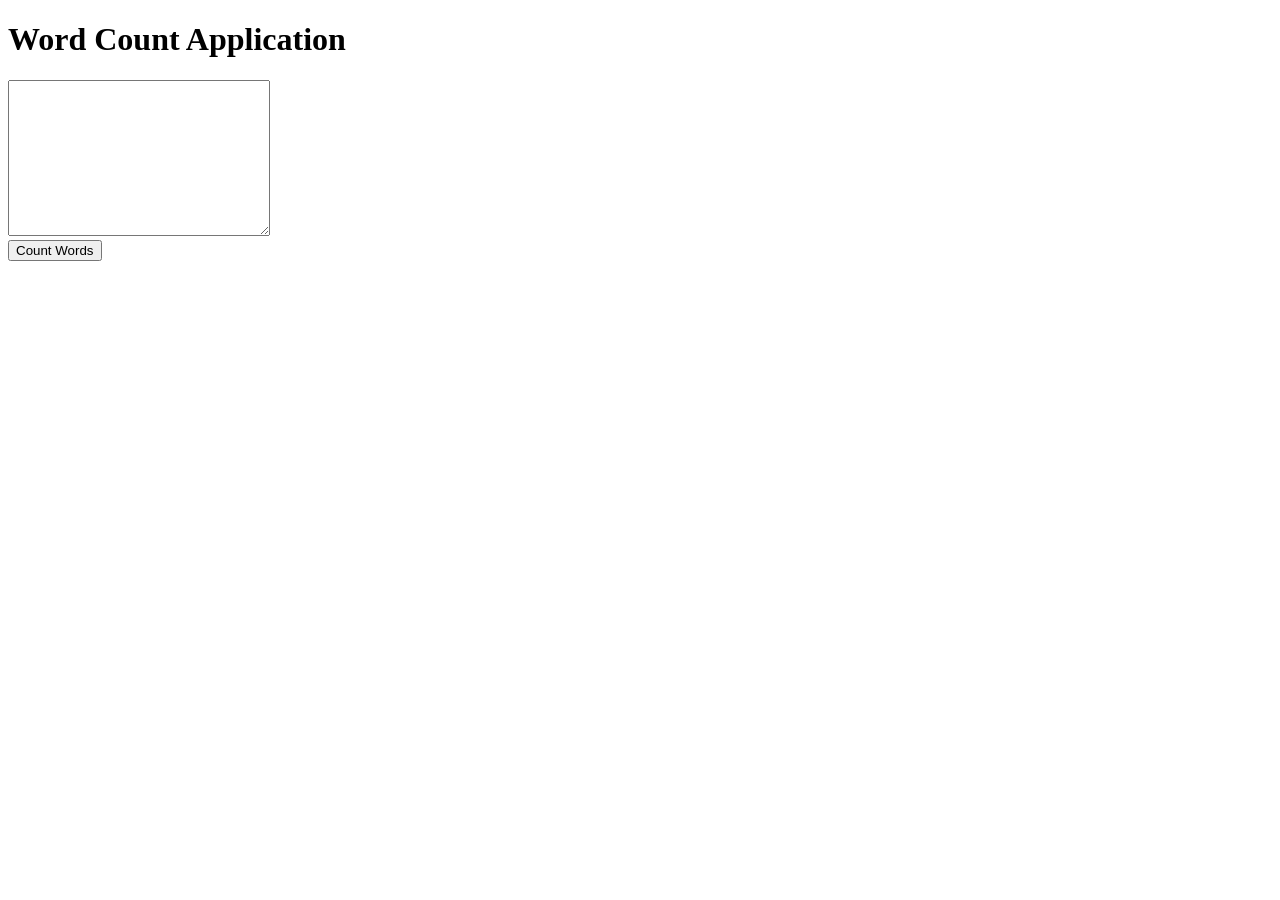
<file: templates/index.html>
<!DOCTYPE html>
<html>
<head>
    <title>Word Count</title>
</head>
<body>
    <h1>Word Count Application</h1>
    <form action="/wordcount" method="post">
        <textarea name="text" rows="10" cols="30"></textarea><br>
        <input type="submit" value="Count Words">
    </form>
</body>
</html>
</file>
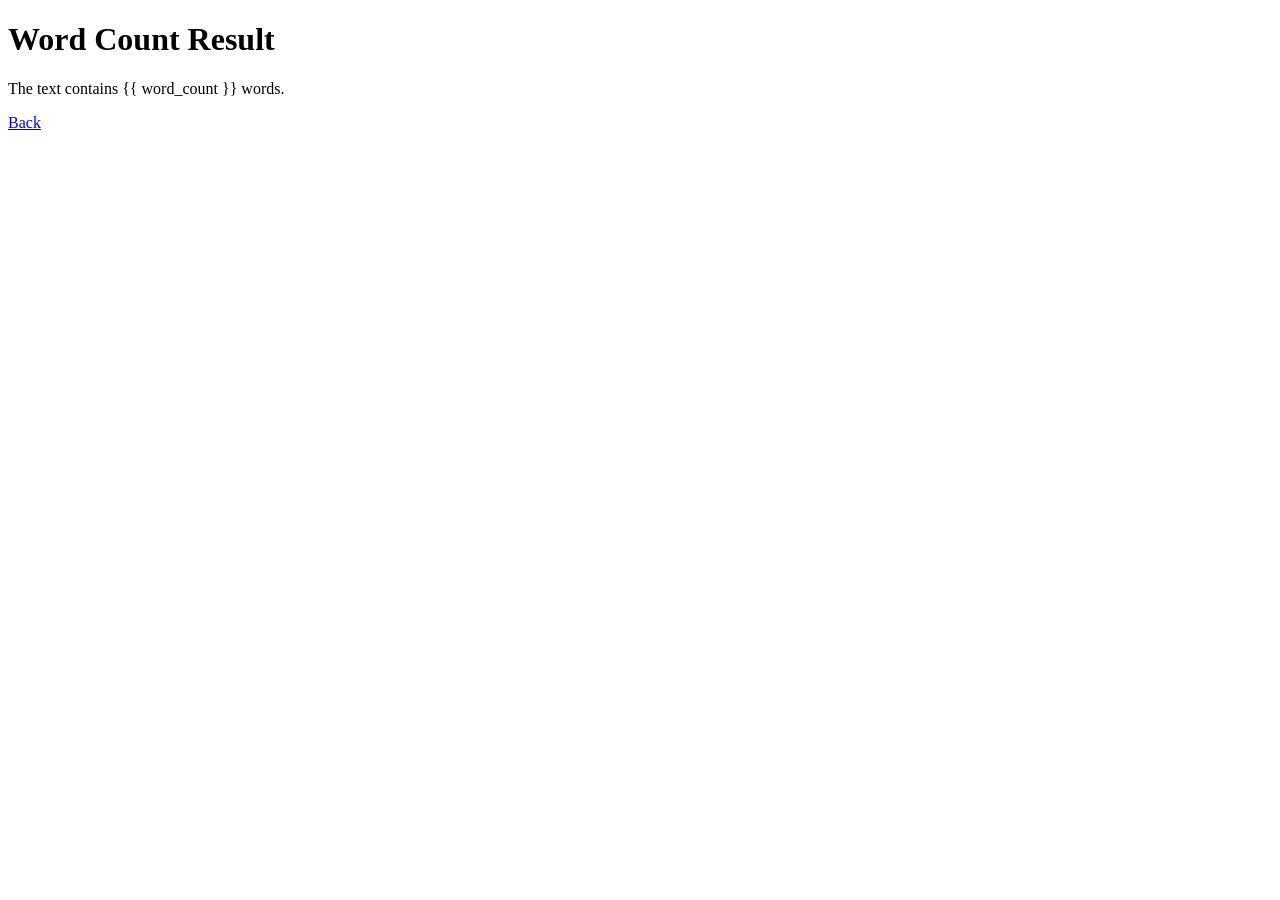
<file: templates/result.html>
<!DOCTYPE html>
<html>
<head>
    <title>Word Count Result</title>
</head>
<body>
    <h1>Word Count Result</h1>
    <p>The text contains {{ word_count }} words.</p>
    <a href="/">Back</a>
</body>
</html>
</file>
